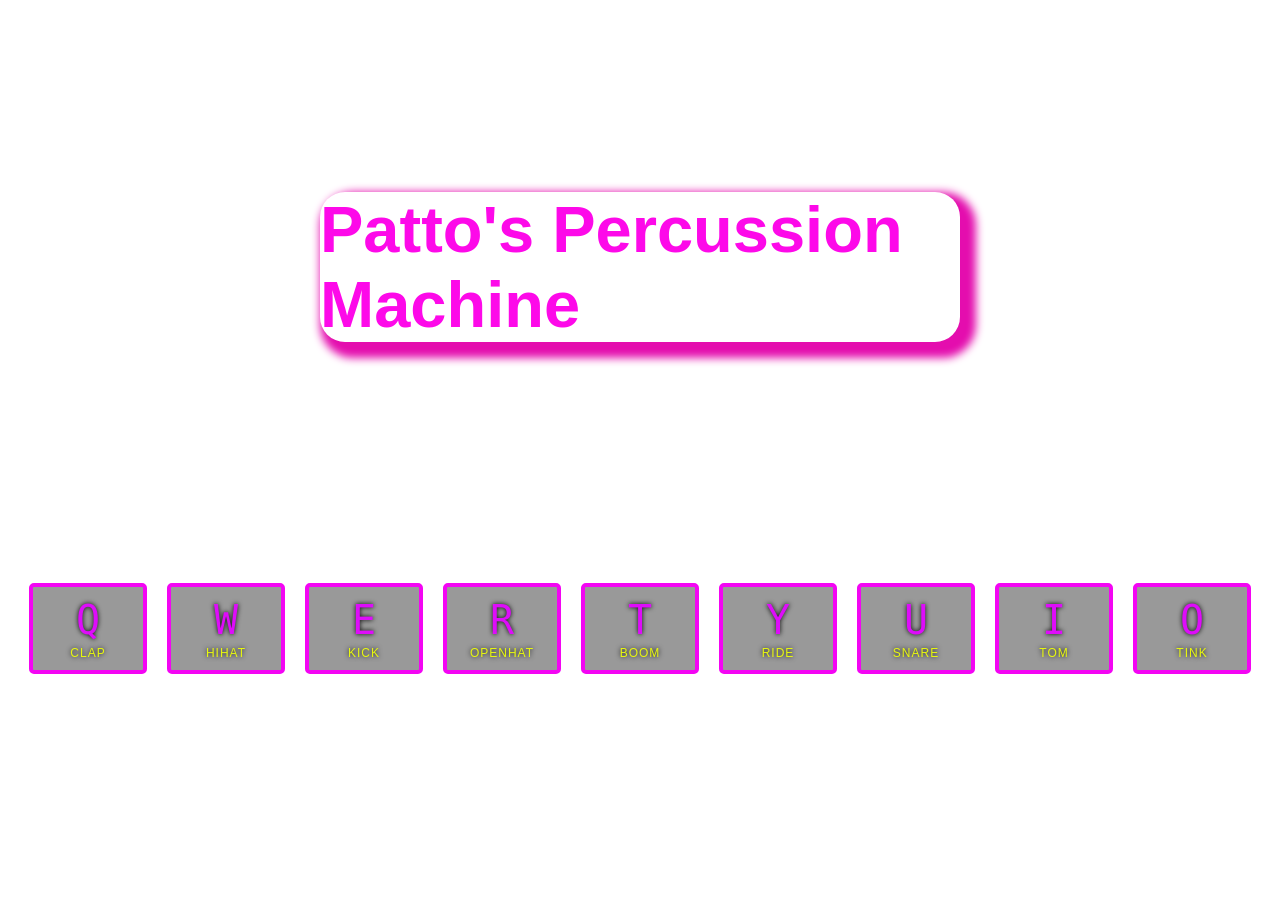
<file: index.html>
<!DOCTYPE html>
<html lang="en">
<head>
  <meta charset="UTF-8">
  <title>DrumChallenge</title>
  <link rel="stylesheet" href="style/style.css">

  
</head>

<body>

<h1 class="header">Patto's Percussion Machine</h1>
  <div class="keys">
    <div data-key="81" class="key">
      <kbd>Q</kbd>
      <span class="sound">clap</span>
    </div>
    <div data-key="87" class="key">
      <kbd>W</kbd>
      <span class="sound">hihat</span>
    </div>
    <div data-key="69" class="key">
      <kbd>E</kbd>
      <span class="sound">kick</span>
    </div>
    <div data-key="82" class="key">
      <kbd>R</kbd>
      <span class="sound">openhat</span>
    </div>
    <div data-key="84" class="key">
      <kbd>T</kbd>
      <span class="sound">boom</span>
    </div>
    <div data-key="89" class="key">
      <kbd>Y</kbd>
      <span class="sound">ride</span>
    </div>
    <div data-key="85" class="key">
      <kbd>U</kbd>
      <span class="sound">snare</span>
    </div>
    <div data-key="73" class="key">
      <kbd>I</kbd>
      <span class="sound">tom</span>
    </div>
    <div data-key="79" class="key">
      <kbd>O</kbd>
      <span class="sound">tink</span>
    </div>
  </div>


<script>
  function removeTransition(e) {
    if (e.propertyName !== 'transform') return;
    e.target.classList.remove('playing');
  }
  const keys = Array.from(document.querySelectorAll('.key'));
  keys.forEach(key => key.addEventListener('transitionend', removeTransition));
  window.addEventListener('keydown', playSound); 

  function playSound(e) {
    const audio = document.querySelector(`audio[data-key="${e.keyCode}"]`);
    const key = document.querySelector(`div[data-key="${e.keyCode}"]`);
    if (!audio) return;

    key.classList.add('playing');
    audio.currentTime = 0;
    audio.play();
  }


</script>
<audio data-key="81" src="sounds/clap.wav"></audio>
<audio data-key="87" src="sounds/hihat.wav"></audio>
<audio data-key="69" src="sounds/kick.wav"></audio>
<audio data-key="82" src="sounds/openhat.wav"></audio>
<audio data-key="84" src="sounds/boom.wav"></audio>
<audio data-key="89" src="sounds/ride.wav"></audio>
<audio data-key="85" src="sounds/snare.wav"></audio>
<audio data-key="73" src="sounds/tom.wav"></audio>
<audio data-key="79" src="sounds/tink.wav"></audio>


</body>
</html>
</file>
<file: style/style.css>
html {
    font-size: 10px;
    background: url('https://southwirral.wirral.sch.uk/wp-content/uploads/2018/08/aditya-chinchure-494048-unsplash.jpg') bottom center;
    background-size: 100%;
    background-position: stretch;
  }
  
  body,html {
    margin: 0;
    padding: 0;
    font-family: 'Arial';
  }
  
  .keys {
    display: flex;
    flex: 1;
    min-height: 54vh;
    align-items: center;
    justify-content: center;
    max-height: 10vh;
  }
  
  .key {
    border: .4rem solid rgb(243, 5, 243);
    border-radius: .5rem;
    margin: 1rem;
    font-size: 1.5rem;
    padding: 1rem .5rem;
    transition: all .07s ease;
    width: 10rem;
    text-align: center;
    color: white;
    background: rgba(0,0,0,0.4);
    text-shadow: 0 0 .5rem black;
  }
  
  .playing {
    transform: scale(1.1);
    border-color: #1714e2;
    box-shadow: 0 0 1rem #1714e2;
  }
  
  kbd {
    display: block;
    font-size: 4rem;
    color:rgb(222, 12, 250)
  }
  
  .sound {
    font-size: 1.2rem;
    text-transform: uppercase;
    letter-spacing: .1rem;
    color:rgb(232, 248, 14)
  }

  .header {
    font-size: 6.5rem;
    color: rgb(253, 9, 233);
    display:flex;
    justify-content: center;
    margin-top: 15%;
    box-shadow: 8px 8px 8px 8px #e40dae;
    max-width: 50%;
    margin-left: 25%;
    border-radius: 25px;
    
  }
</file>
<file: style.css>
html {
    font-size: 10px;
    background: url('https://southwirral.wirral.sch.uk/wp-content/uploads/2018/08/aditya-chinchure-494048-unsplash.jpg') bottom center;
    background-size: 100%;
    background-position: stretch;
  }
  
  body,html {
    margin: 0;
    padding: 0;
    font-family: 'Arial';
  }
  
  .keys {
    display: flex;
    flex: 1;
    min-height: 54vh;
    align-items: center;
    justify-content: center;
    max-height: 10vh;
  }
  
  .key {
    border: .4rem solid rgb(243, 5, 243);
    border-radius: .5rem;
    margin: 1rem;
    font-size: 1.5rem;
    padding: 1rem .5rem;
    transition: all .07s ease;
    width: 10rem;
    text-align: center;
    color: white;
    background: rgba(0,0,0,0.4);
    text-shadow: 0 0 .5rem black;
  }
  
  .playing {
    transform: scale(1.1);
    border-color: #1714e2;
    box-shadow: 0 0 1rem #1714e2;
  }
  
  kbd {
    display: block;
    font-size: 4rem;
    color:rgb(222, 12, 250)
  }
  
  .sound {
    font-size: 1.2rem;
    text-transform: uppercase;
    letter-spacing: .1rem;
    color:rgb(232, 248, 14)
  }

  .header {
    font-size: 6.5rem;
    color: rgb(253, 9, 233);
    display:flex;
    justify-content: center;
    margin-top: 15%;
    box-shadow: 8px 8px 8px 8px #e40dae;
    max-width: 50%;
    margin-left: 25%;
    border-radius: 25px;
    
  }
</file>
